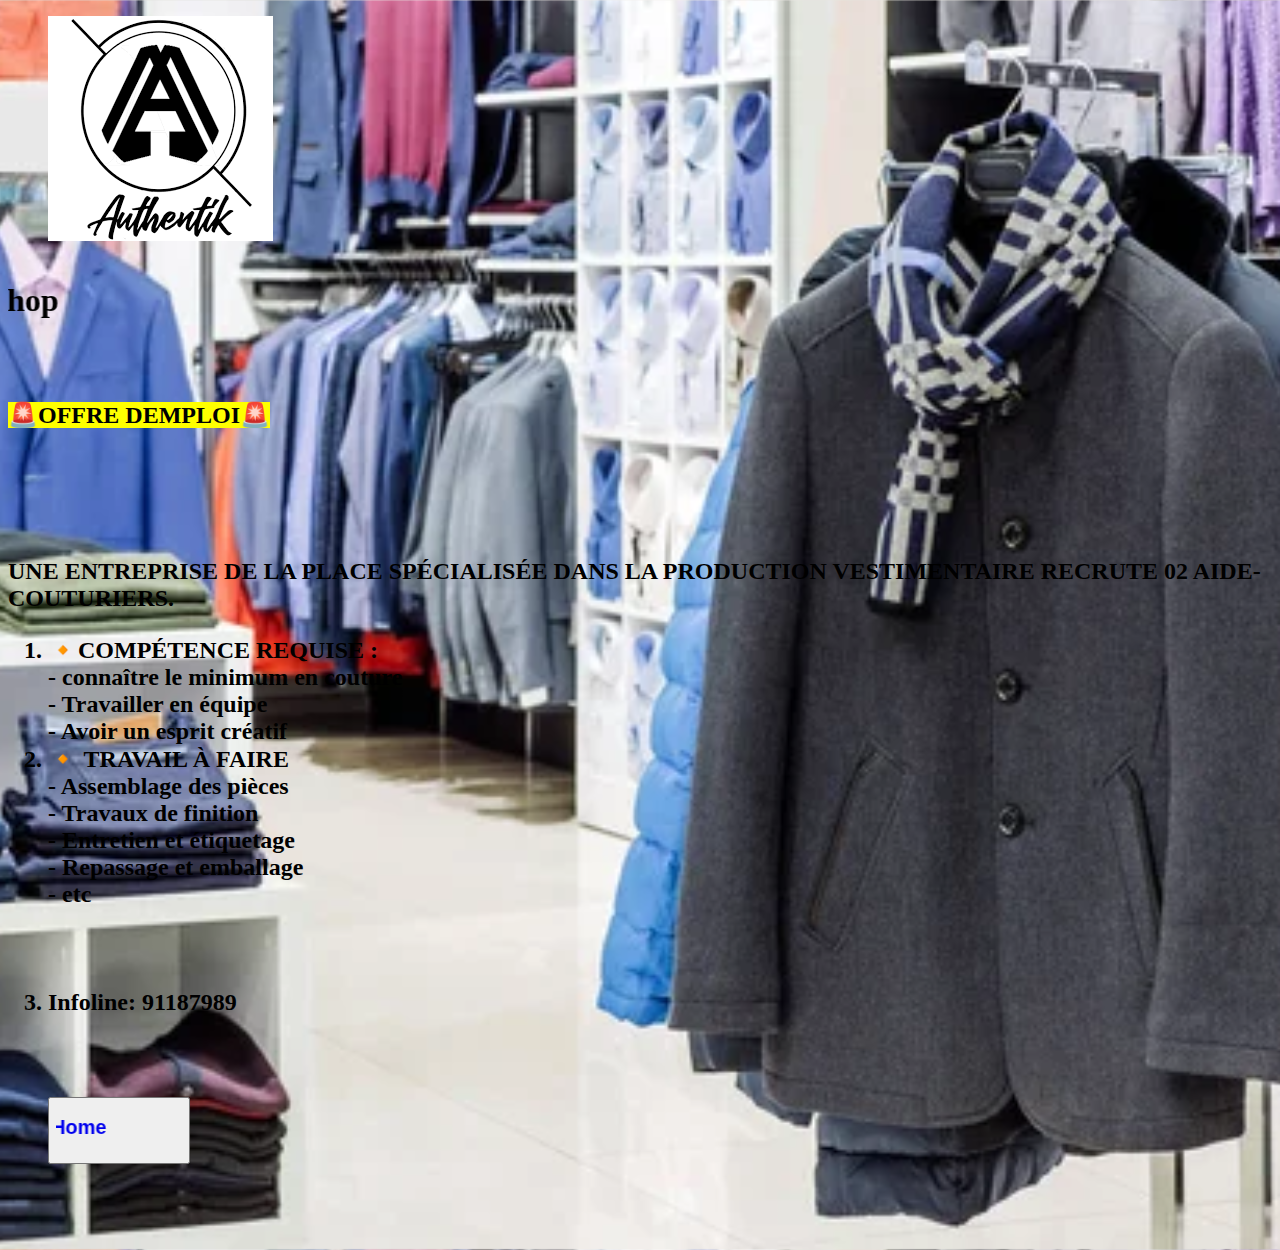
<file: about.html>
<!DOCTYPE html>
<html lang="en">
<head>
    <meta charset="UTF-8">
    <meta name="viewport" content="width=device-width, initial-scale=1.0">
    <link rel="shortcut icon" type="image/png" href="icon.png">
    <link rel="stylesheet" href="about.css">
    <link rel="stylesheet" href="index.html">
  
    <title>About</title>
</head>
<body>
    <div class="main ">
        <dir class="logo">
            <img src="icon.png">

        </dir>
    <marquee behavior="" direction="right"><h1 class="a">About Your Shop</h1></marquee>
    <br><br><br>
    <h2 > <mark style="text-align: center;"> 🚨OFFRE DEMPLOI🚨 </mark></h2>
        <h2>
            <p>
                <br><br><br>

<p class="i">UNE ENTREPRISE DE LA PLACE SPÉCIALISÉE DANS LA PRODUCTION VESTIMENTAIRE RECRUTE 02 AIDE-COUTURIERS.</p> 
<ol class="text">
    <li>
        🔸COMPÉTENCE REQUISE : <br>
- connaître le minimum  en couture <br>
- Travailler en équipe <br>
- ⁠Avoir un esprit créatif <br>
</li>
<li>
    🔸 TRAVAIL À FAIRE <br>
    - Assemblage des pièces <br>
   - Travaux de finition <br>
   - ⁠Entretien et étiquetage <br>
   - ⁠Repassage et emballage <br>
   - ⁠etc <br>
</li>
<br><br><br>
<li>
    Infoline: 91187989
    <br><br><br><br>
    <button><a href="index.html"><h2><marquee behavior="" direction="right">Return Home</marquee></h2></a></button>
</li>
</ol>


            </p>
        </h2>
<br><br><br>


   
</body>
</html>
</file>
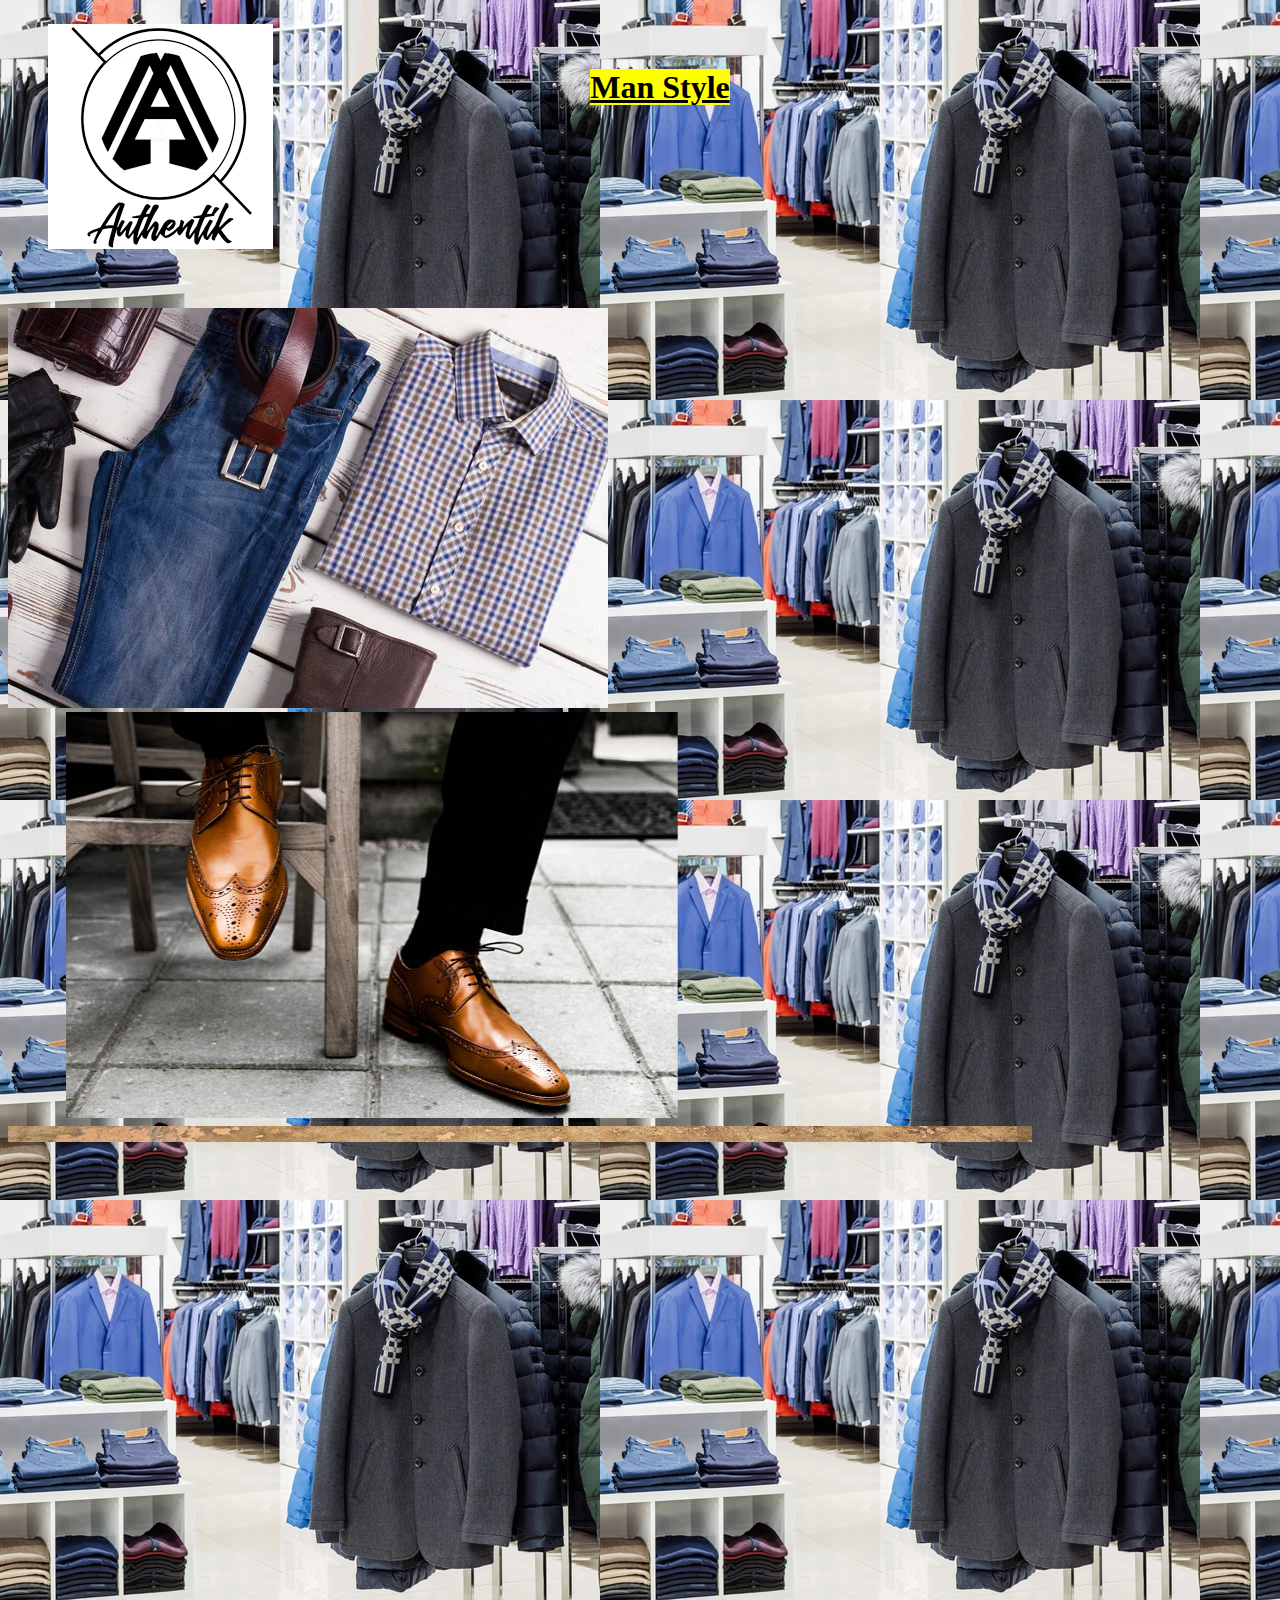
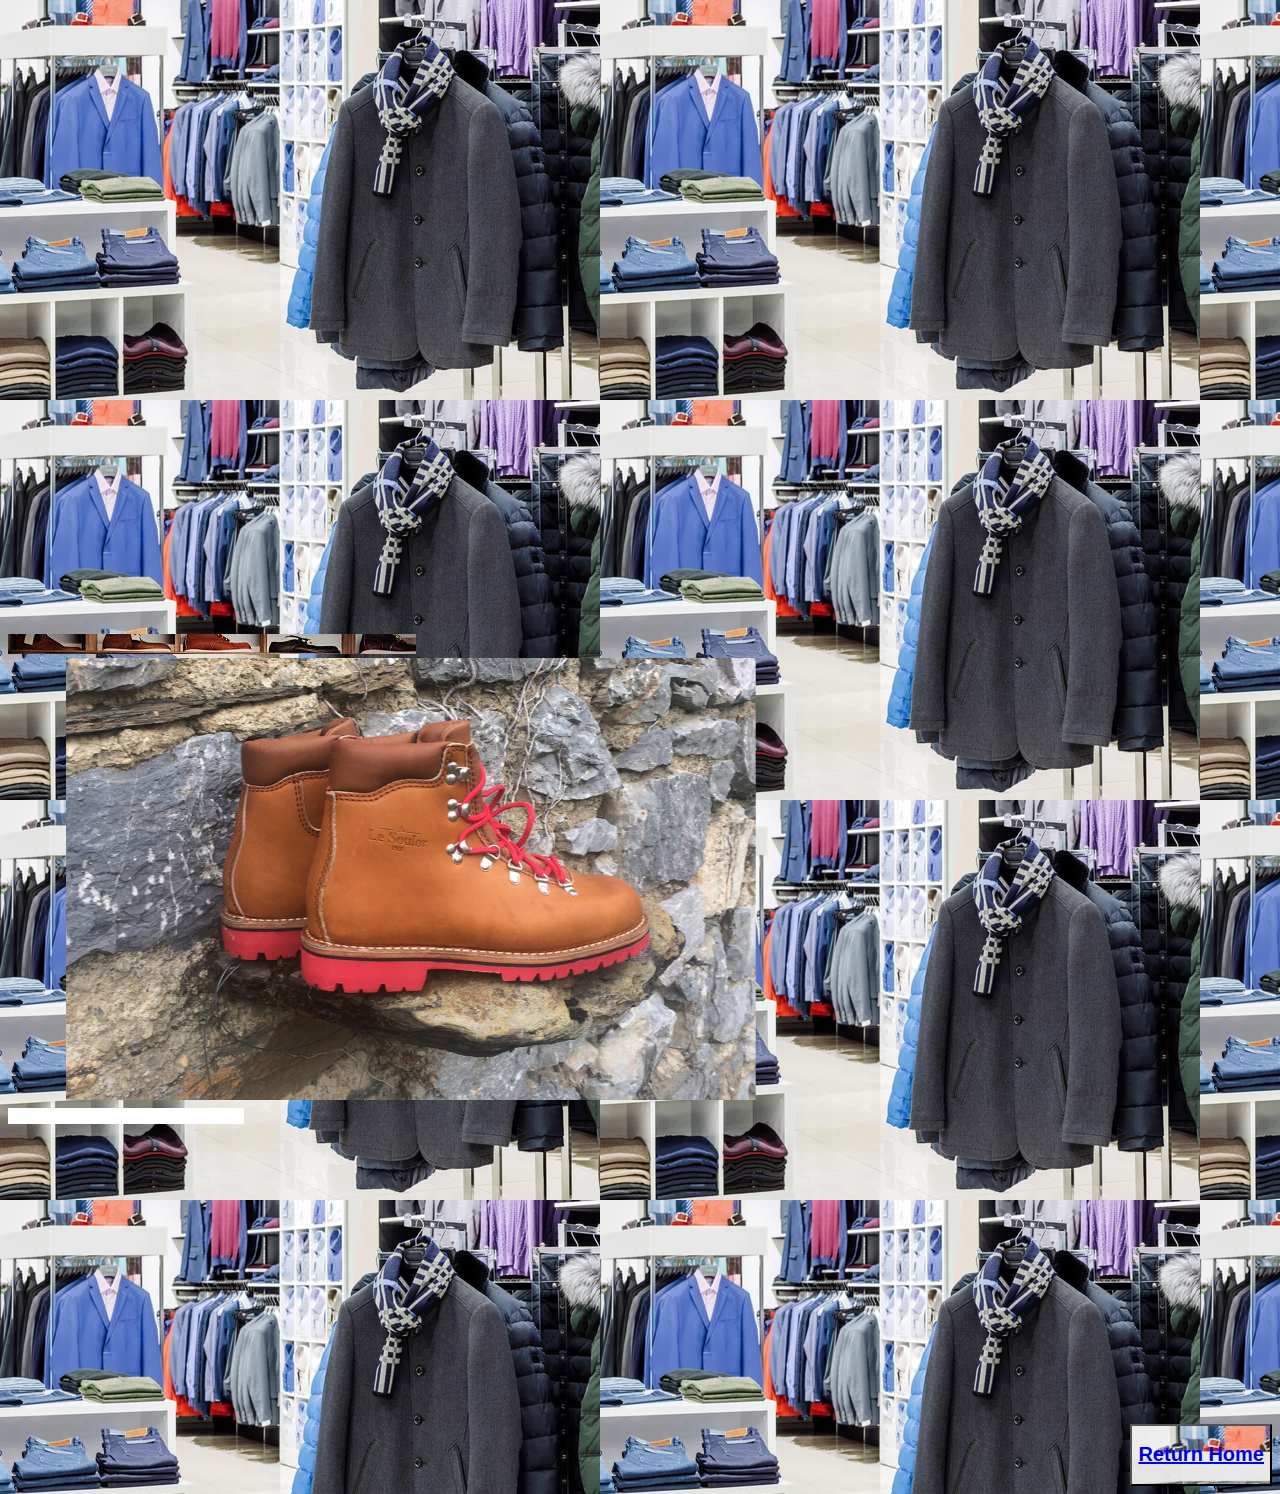
<file: homme.html>
<!DOCTYPE html>
<html lang="en">
<head>
    <meta charset="UTF-8">
    <meta name="viewport" content="width=device-width, initial-scale=1.0">
    <link rel="stylesheet" href="homme.css">
    <link rel="shortcut icon" type="image/png" href="icon.png">
    <title>Man Style</title>
</head>
<body class="b">
    <div class="main ">
        <dir class="logo">
            <img src="icon.png">
            <h1 class="m"><mark><u>Man Style</u></mark></h1>

        </dir>
        <br><br><br><br><br><br><br><br><br><br>
        <img class="i1" src="13.jpg" alt="">
        <marquee behavior="" direction="right"><img src="h1.jpg" alt=""></marquee>
        <marquee behavior="" direction="down"><img src="h2.jpg" alt=""></marquee>
        <marquee behavior="" direction="up"><img src="h4.jpg" alt=""></marquee>
        <marquee behavior="" direction="right"><img src="h6.jpg" alt=""></marquee>
        <marquee behavior="" direction="down"><img src="h8.jpg" alt=""></marquee>
    <div>
        <br><br><br><br>
        <button class="b"><a href="index.html"><h2>Return Home</h2></a></button>
</body>
</html>
</file>
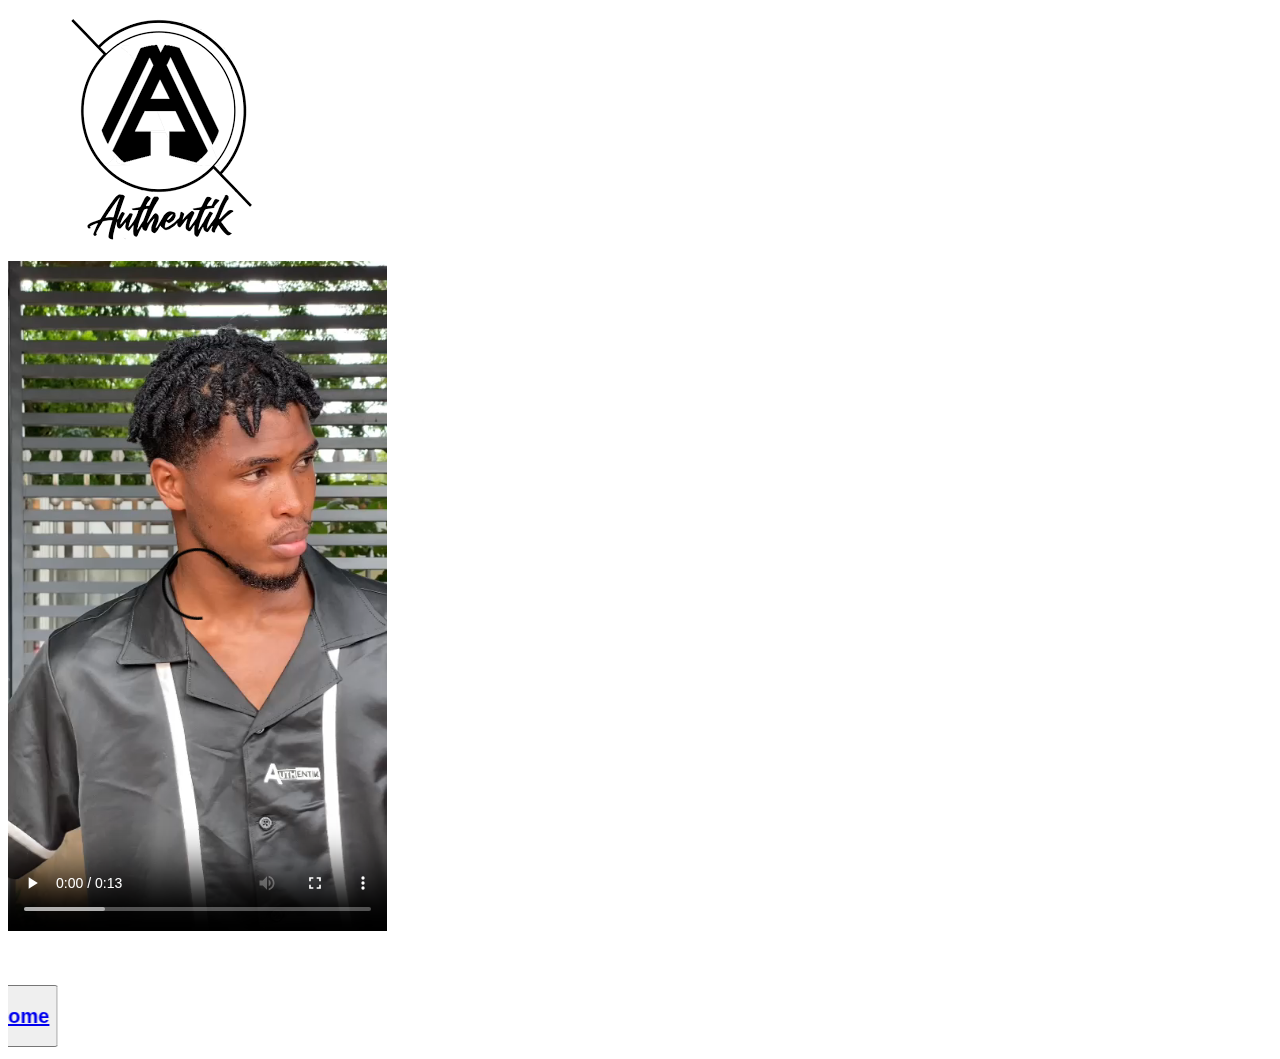
<file: video.html>
<!DOCTYPE html>
<html lang="en">
<head>
    <meta charset="UTF-8">
    <meta name="viewport" content="width=device-width, initial-scale=1.0">
    <link rel="shortcut icon" type="image/png" href="i.png">
    <title>Videos</title>
</head>
<body>
    <dir class="logo">
 <img src="i.png">
    </dir>
    <video style="display: flow-root;" width="30%" height="20%" controls src="35d378ee10ea4662b4f89b8dbbc7d033.mp4"> PLAY</video>
    <br><br><br> 
    <marquee behavior="" direction="right"><button class="b"><a href="index.html"><h2>Return Home</h2></a></button></marquee>

    
</body>
</html>
</file>
<file: about.css>
body{
    background-image: url(0.jpg);
    background-size: cover;
    background-position:center;
}
h2 .e{
text-align: "center;"
}
</file>
<file: homme.css>
.b{
   background-image: url(0.jpg);
}
.body{
    text-align: center;
}
.m{
    text-align: center;
    margin-top: -15%;
}
.b{
    color: rgb(0, 0, 255);
    float: right;
    background-color: aliceblue;
}
</file>
